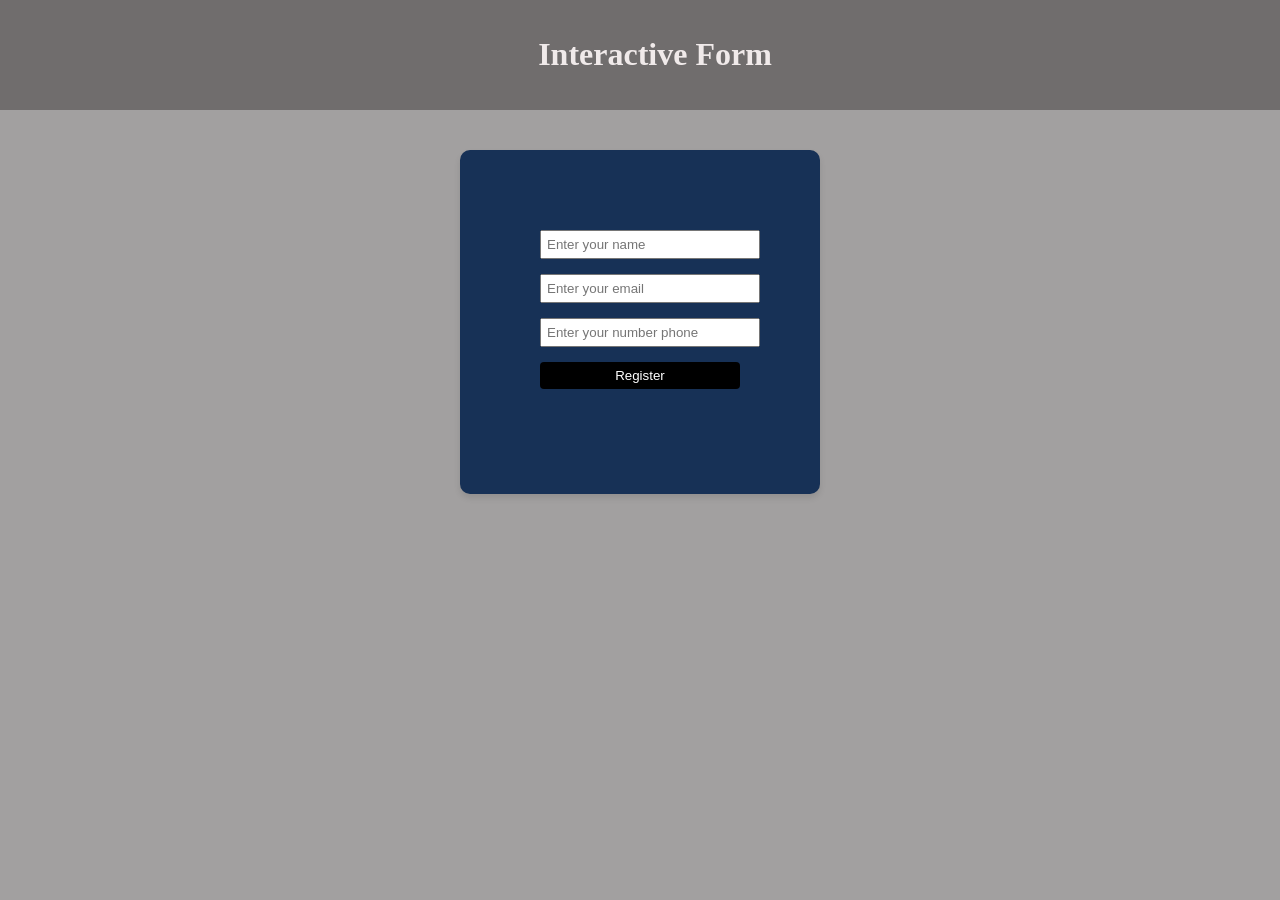
<file: Interective Form/index.html>
<html lang="en">
<head>
    <meta charset="UTF-8">
    <meta name="viewport" content="width=device-width, initial-scale=1.0">
    <link rel="stylesheet" href="mystyle.css">
    <title>Intereactive Form</title>
</head>
<body>
    <header>
        <div id="title-contaner">
            <h1>Interactive Form</h1>
        </div>
    </header>
    <main> 
        <div id="contaniner">

            <div class="input-gruop">
            <input type="text" id="inputName" placeholder="Enter your name" >
            </div>

            <div class="input-gruop">
            <input type="text" id="inputEmail" placeholder="Enter your email" >
            </div>
            
            <div class="input-gruop">
            <input type="text" id="inputPhone" placeholder="Enter your number phone" >
            </div>
        
        <button id="submitBtn">Register</button>
        <small id="taskError" class="alert-error"></small>
        </div>
    </main>

<section id="recordsSection" class="hidden">
    <h2>Saves Registers</h2>
    <ul id="taskList"></ul>
</section>
    <script src="script.js"></script>
    
</body>
</html>
</file>
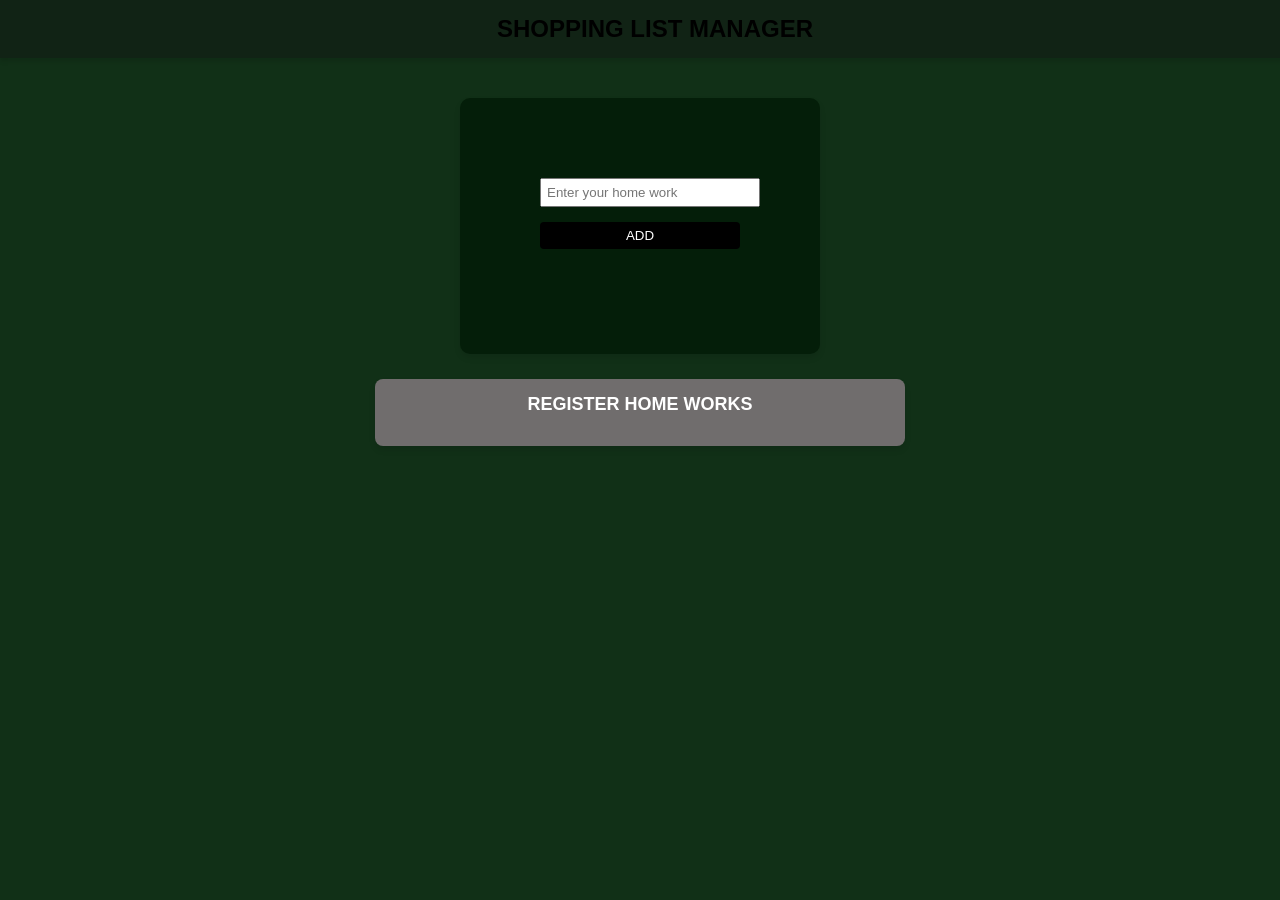
<file: Practice 5 Shopping List Manager/index.html>
<!DOCTYPE html>
<html lang="en">
<head>
    <meta charset="utf-8">
    <meta name="viewport" content="width=device-width, initial-scale=1.0">
    <link rel="stylesheet" href="mystyle.css">
    <title>Shopping List Manager</title>
</head>
<body>
    <header id="title-contaner">
        <h1>SHOPPING LIST MANAGER</h1>
    </header>
    <main>
        <div id="container-main">

            <div class="input-HomeWork">
                <input type="text" id="inputHomeWork" placeholder="Enter your home work">
            </div>

        <button id="add-btn">ADD</button>
        <small id="taskError" class="alert-error"></small>
        </div>
    </main>
<section id="recordsSection" class="hidden">
    <h2>REGISTER HOME WORKS</h2>
    <ul id="taskList"></ul>
</section>
    <script src="script.js"></script>
</body>
</html>
</file>
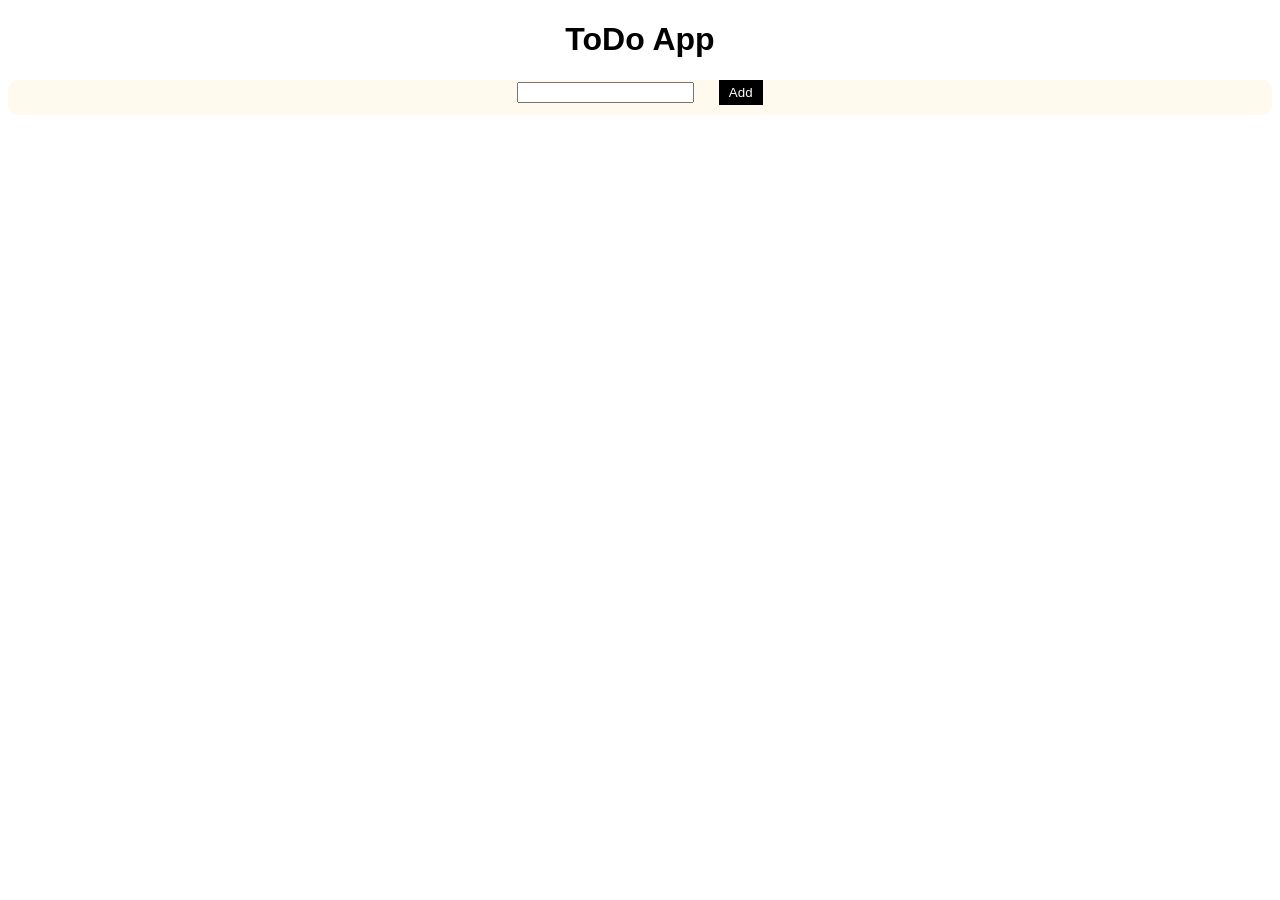
<file: todoApp/index.html>
<!DOCTYPE html>
<html lang="en">
<head>
    <meta charset="UTF-8">
    <meta name="viewport" content="width=device-width, initial-scale=1.0">
    <link rel="stylesheet" href="mystyle.css">
    <title>ToDo App</title>
</head>
<body>
    <header>
        <h1>ToDo App</h1>
    </header>
    <main>
        <div>
            <input type="text" id="inputText"> 
            <button id="addBtn">Add</button>
        </div>

        <small id="taskError" class="alert-error"></small>
    </main>

    <section>
        <ul id="taskList"></ul>
    </section>

    <script src="script.js"></script>
</body>
</html>
</file>
<file: Interective Form/mystyle.css>
body{
    font-family: times;
    background-color: rgb(162, 160, 160);
    margin: 0;
    padding: 0;
}
header{
    text-align: center;
}
main{
    display: flex;
    /* flex-direction: column;*/
    justify-content: center;
    align-items: center;
    text-align: center;
    /* background-color: rgb(255, 255, 249);*/
    /*height: 50 px;
    border-radius: 10px;*/
}
#title-contaner{
    background-color: rgb(112, 109, 109);
    color: rgb(240, 234, 234);
    padding: 15px;
    width: 100%;
    margin-bottom: 40px;
    box-shadow: 0px 4px 4 px rgba(0, 0, 0, 0.1);
}
#title-container h1{
    margin: 0;
    font-size: 24px;

}
#contaniner{
    background-color: #173156;
    display: flex;
    padding: 80px;
    gap: 15px;
    flex-direction: column;
    border-radius: 10px;
    box-shadow: 0px 4px 6px rgba(0, 0, 0, 0.1);
    min-width: 200px;
}

input{
    padding: 5px;
    flex: 1;
}
button{
    background-color: rgb(0, 0, 0);
    color: white;
    padding: 6px 12px;
    border: none;
    border-radius: 4px;
    cursor: pointer;
    flex: none;
}
.input-gruop{
    display: flex;
    min-width: 110%;
    gap: 10px;
}
.alert-error{
    color: red;
    font-size: 10px;
    display: block;
    margin: 5px;
}

/* Oculta la seccion por defecto */
.hidden {
    display: none;
}

#recordsSection {
    background-color: rgb(112, 109, 109);
    color: white;
    padding: 15px;
    border-radius: 8px;
    margin-top: 25px;
    max-width: 500px;
    margin-left: auto;
    margin-right: auto;
    box-shadow: 0px 4px 6px rgba(0, 0, 0, 0.1);
}

#recordsSection h2 {
    font-size: 18px;
    margin-top: 0;
    text-align: center;
}
#taskList li{
    margin-bottom: 12px;
    padding-bottom: 8px;
    border-bottom: 1px solid rgba(255, 255, 255, 0.2);
}
</file>
<file: Practice 5 Shopping List Manager/mystyle.css>
body {
    font-family: Arial, sans-serif;
    background-color: #113017;
    margin: 0;
    padding: 0;
}
header{
    text-align: center;
}
main{
    display: flex;
    justify-content: center;
    text-align: center;
}
#title-contaner{
    background-color: #112315;
    color: black;
    padding: 15px;
    width: 100%;
    margin-bottom: 40px;
    box-shadow: 0px 4px 4px rgba(0, 0, 0, 0.1);
}
#title-contaner h1{
    margin: 0;
    font-size: 24px;
}
#container-main{
    background-color: #041e09;
    display: flex;
    padding: 80px;
    gap: 15px;
    flex-direction: column;
    border-radius: 10px;
    box-shadow: 0px 4px 6px rgba(0, 0, 0, 0.1);
    min-width: 200px;
}
input{
    padding: 5px;
    flex: 1;
}
button{
    background-color: rgb(0, 0, 0);
    color: white;
    padding: 6px 12px;
    border: none;
    border-radius: 4px;
    cursor: pointer;
    flex: none;
}
.input-HomeWork{
    display: flex;
    min-width: 110%;
    gap: 10px;
}
.alert-error{
    color: red;
    font-size: 10px;
    display: block;
    margin: 5px;
}

#recordsSection {
    background-color: rgb(112, 109, 109);
    color: white;
    padding: 15px;
    border-radius: 8px;
    margin-top: 25px;
    max-width: 500px;
    margin-left: auto;
    margin-right: auto;
    box-shadow: 0px 4px 6px rgba(0, 0, 0, 0.1);
}

#recordsSection h2 {
    font-size: 18px;
    margin-top: 0;
    text-align: center;
}
#taskList li{
    margin-bottom: 12px;
    padding-bottom: 8px;
    border-bottom: 1px solid rgba(255, 255, 255, 0.2);
}
</file>
<file: todoApp/mystyle.css>
body{
    font-family: arial;

}
header{
    text-align: center;
}
main{
    display: flex;
    flex-direction: column;
    justify-content: center;
    align-items: center;
    text-align: center;
    background-color: rgb(255, 249, 238);
    height: 50 px;
    border-radius: 10px;
}

input{
    margin-right: 20px;
}

button{
    background-color: black;
    color: white;
    padding: 5px 10px;
    border: none;
    cursor: pointer;
}
.alert-error{
    color: red;
    font-size: 10px;
    display: block;
    margin: 5px;
}
</file>
